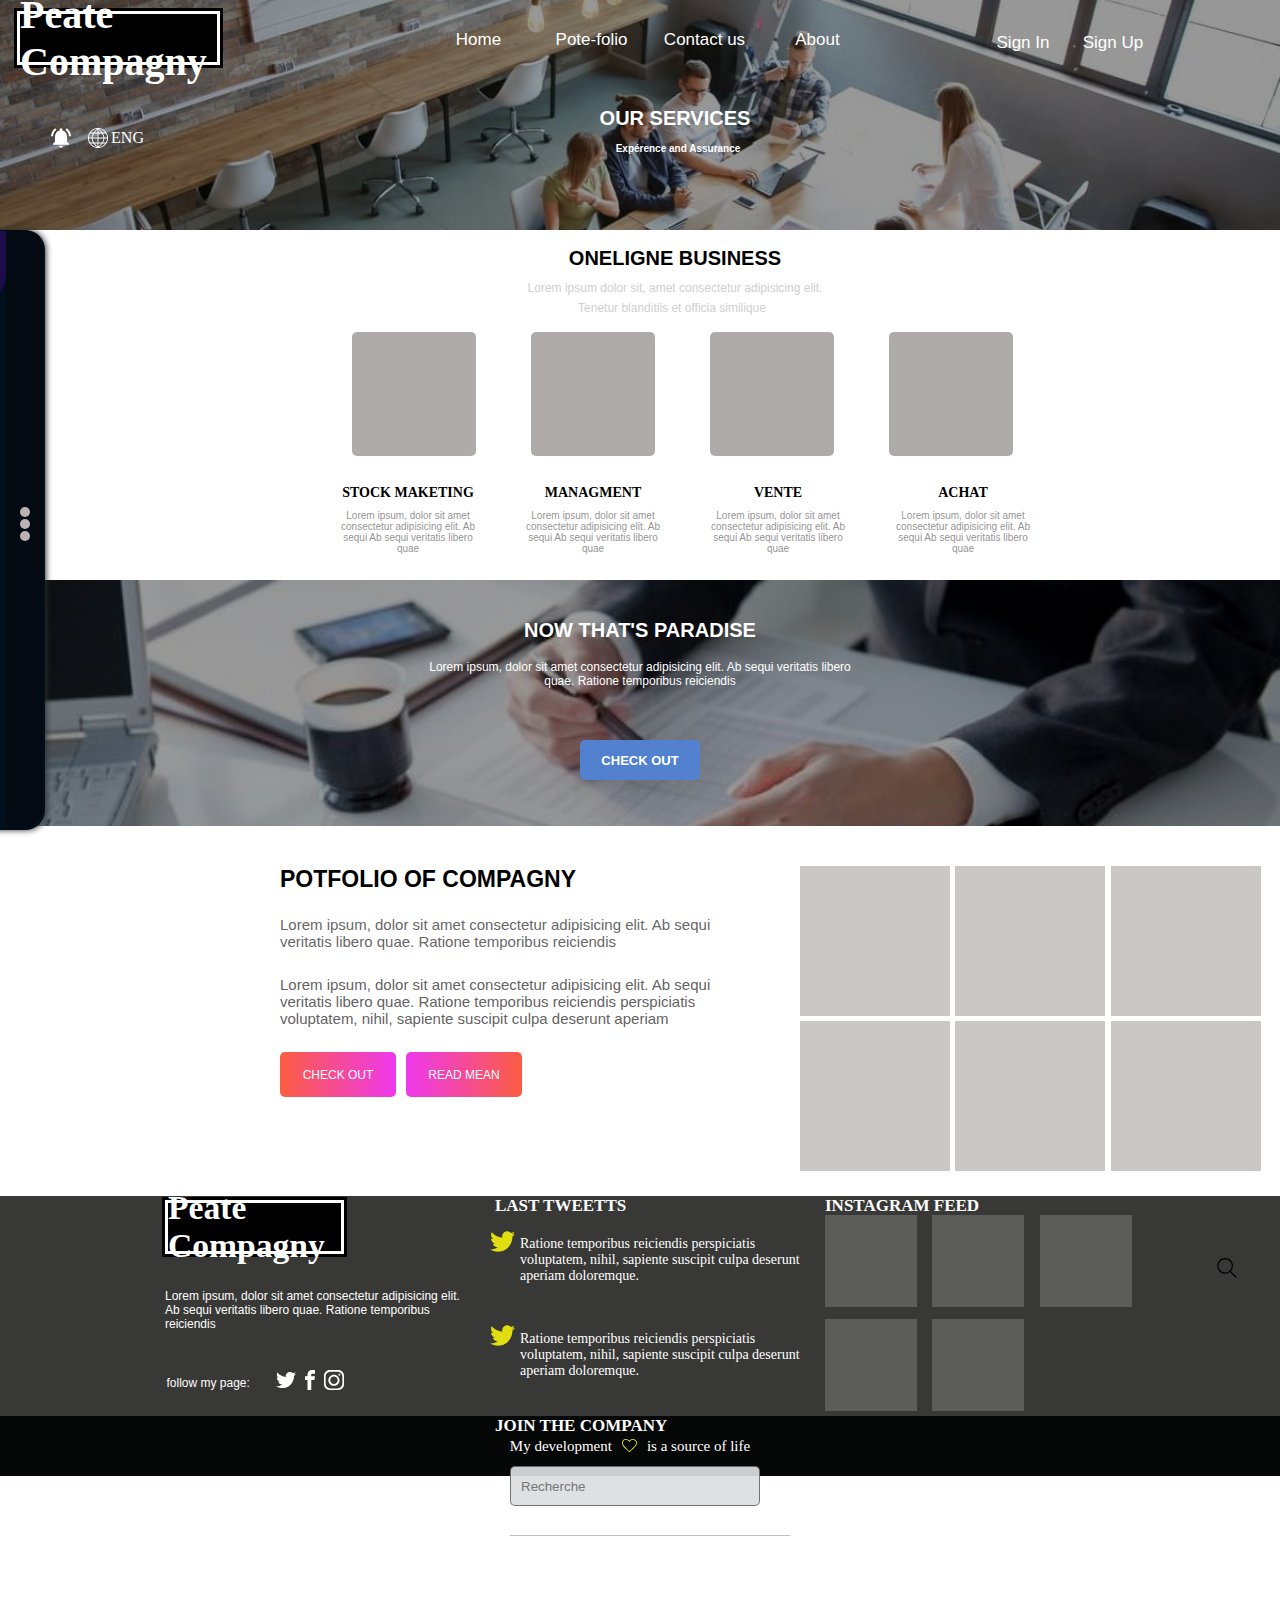
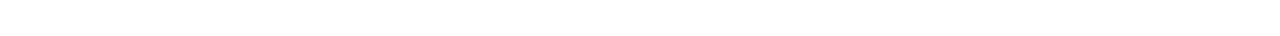
<file: index.html>
<!DOCTYPE html>
<html lang="en">
  <head>
    <meta charset="UTF-8" />
    <meta http-equiv="X-UA-Compatible" content="IE=edge" />
    <meta name="viewport" content="width=device-width, initial-scale=1.0" />
    <link rel="stylesheet" href="style.css" />
    <title>Acceuil</title>
  </head>
  <body>
    <header></header>
    <div class="modal">
      <div class="logo">Peate Compagny</div>
      <div class="nav-bar">
        <div class="btn">
          <a href="#">Home</a>
        </div>
        <div class="btn">
          <a href="#">Pote-folio</a>
        </div>
        <div class="btn">
          <a href="#">Contact us</a>
        </div>
        <div class="btn">
          <a href="#">About</a>
        </div>
      </div>
      <div class="card-3">
        <div class="btn">
          <a href="#">Sign In</a>
        </div>
        <div class="btn">
          <a href="#">Sign Up</a>
        </div>
      </div>
      <div class="card-1">
        <div class="btn-1">
          <svg xmlns="http://www.w3.org/2000/svg" viewBox="0 0 333333 333333" shape-rendering="geometricPrecision" text-rendering="geometricPrecision" image-rendering="optimizeQuality" fill-rule="evenodd" clip-rule="evenodd"><path d="M68874 6187l23904 23904C58677 54330 35942 93113 33434 137413H1C2341 83919 28753 36778 68874 6187zm195585 0c39953 30591 66365 77732 68873 131226h-33433c-2508-44299-25409-83082-59177-107322l23737-23904zm-72717 22568l-1 11367c47811 11367 75226 54330 75226 105649v83583l33433 33434v16716l-267467 1v-16717l33433-33433v-83583c0-51488 27248-94283 75225-105650V28755c0-13876 11201-25076 25076-25076 13874 0 25075 11201 25075 25076zm-58676 267467h66867c0 4681-836 9027-2507 13039-4347 10030-13206 17385-24072 19726-2173 501-4346 668-6687 669-18556 0-33433-15046-33601-33433z" fill="#fff"/>
          </svg>
        </div>
        <div class="btn-1">
          <svg
            xmlns="http://www.w3.org/2000/svg"
            xmlns:xlink="http://www.w3.org/1999/xlink"
            version="1.1"
            id="Layer_1"
            x="0px"
            y="0px"
            width="122.879px"
            height="122.879px"
            fill="#fff"
            viewBox="0 0 122.879 122.879"
            enable-background="new 0 0 122.879 122.879"
            xml:space="preserve"
          >
            <g>
              <path
                d="M109.465,89.503c0.182,0,0.359,0.019,0.533,0.053c1.146-1.998,2.191-4.095,3.135-6.286 c0.018-0.044,0.037-0.086,0.059-0.128c1.418-3.345,2.488-6.819,3.209-10.419c0.559-2.793,0.904-5.657,1.035-8.591h-16.893 c-0.307,8.574-2.867,17.03-7.639,25.371H109.465L109.465,89.503z
                 M106.52,94.889H89.506c-5.164,7.481-12.121,14.87-20.838,22.167 c1.367-0.17,2.719-0.388,4.055-0.655c3.646-0.729,7.164-1.817,10.549-3.264l-0.002-0.004c3.441-1.48,6.646-3.212,9.609-5.199 c2.969-1.992,5.721-4.255,8.25-6.795l0.01-0.01l0,0C103.096,99.18,104.889,97.099,106.52,94.889L106.52,94.889z M54.21,117.055
                 c-8.716-7.296-15.673-14.685-20.838-22.166H16.361c1.631,2.21,3.423,4.291,5.379,6.24l0.01,0.011v-0.001 c2.53,2.54,5.282,4.803,8.25,6.795c2.962,1.987,6.167,3.719,9.609,5.199c0.043,0.019,0.086,0.038,0.128,0.059 c3.345,1.419,6.819,2.488,10.42,3.209C51.493,116.668,52.843,116.886,54.21,117.055L54.21,117.055z M12.852,89.503h17.122 c-4.771-8.341-7.332-16.797-7.637-25.371H5.445c0.13,2.934,0.475,5.797,1.034,8.59c0.729,3.646,1.818,7.164,3.264,10.549 l0.004-0.001C10.682,85.442,11.716,87.521,12.852,89.503L12.852,89.503z
                 M5.445,58.747h16.997c0.625-8.4,3.412-16.857,8.407-25.371 H12.852c-1.136,1.982-2.17,4.061-3.105,6.234c-0.019,0.043-0.039,0.086-0.059,0.127C8.269,43.083,7.2,46.557,6.479,50.157 C5.92,52.95,5.575,55.814,5.445,58.747L5.445,58.747z M16.361,27.991h17.938c5.108-7.361,11.862-14.765,20.29-22.212 c-1.496,0.175-2.973,0.408-4.431,0.7c-3.647,0.729-7.164,1.818-10.549,3.264l0.001,0.003c-3.442,1.481-6.647,3.212-9.609,5.2
                c-2.968,1.992-5.72,4.255-8.25,6.794l-0.011,0.01h0C19.784,23.7,17.992,25.78,16.361,27.991L16.361,27.991z M68.289,5.778 c8.428,7.447,15.182,14.851,20.291,22.212h17.939c-1.631-2.21-3.424-4.291-5.381-6.24l-0.01-0.01l0,0 c-2.529-2.54-5.281-4.802-8.25-6.794c-2.963-1.988-6.168-3.719-9.609-5.2c-0.043-0.018-0.086-0.038-0.127-0.059 c-3.346-1.418-6.82-2.488-10.42-3.208C71.264,6.187,69.785,5.954,68.289,5.778L68.289,5.778z M110.027,33.376H92.029 c4.996,8.514,7.783,16.971,8.408,25.371h16.998c-0.131-2.934-0.477-5.797-1.035-8.59c-0.73-3.646-1.818-7.164-3.264-10.549
                l-0.004,0.002C112.197,37.437,111.164,35.358,110.027,33.376L110.027,33.376z M49.106,1.198C53.098,0.399,57.21,0,61.44,0 c4.23,0,8.341,0.399,12.333,1.198c3.934,0.788,7.758,1.97,11.473,3.547c0.051,0.018,0.1,0.037,0.148,0.058 c3.703,1.594,7.197,3.485,10.471,5.684c3.268,2.192,6.291,4.677,9.066,7.462c2.785,2.775,5.27,5.799,7.461,9.065 c2.197,3.275,4.09,6.768,5.684,10.473l-0.004,0.001l0.004,0.009c1.607,3.758,2.809,7.628,3.605,11.609 c0.799,3.992,1.197,8.104,1.197,12.334c0,4.23-0.398,8.343-1.197,12.335c-0.787,3.932-1.971,7.758-3.547,11.472 c-0.018,0.05-0.037,0.099-0.059,0.147c-1.594,3.705-3.486,7.197-5.684,10.472c-2.191,3.267-4.676,6.29-7.461,9.065 c-2.775,2.785-5.799,5.271-9.066,7.462c-3.273,2.198-6.768,4.091-10.471,5.684l-0.002-0.004l-0.01,0.004 c-3.758,1.606-7.629,2.808-11.609,3.604c-3.992,0.799-8.104,1.198-12.333,1.198c-4.229,0-8.342-0.399-12.334-1.198
                c-3.933-0.787-7.758-1.97-11.474-3.546c-0.049-0.019-0.098-0.037-0.147-0.059c-3.705-1.593-7.197-3.485-10.472-5.684 c-3.266-2.191-6.29-4.677-9.065-7.462c-2.785-2.775-5.27-5.799-7.461-9.065c-2.198-3.274-4.09-6.767-5.684-10.472l0.004-0.002 l-0.004-0.009c-1.606-3.758-2.808-7.628-3.604-11.609C0.4,69.782,0,65.67,0,61.439c0-4.229,0.4-8.342,1.199-12.334 c0.787-3.933,1.97-7.758,3.546-11.473c0.018-0.049,0.037-0.099,0.058-0.147c1.594-3.705,3.485-7.198,5.684-10.473 c2.192-3.266,4.677-6.29,7.461-9.065c2.775-2.785,5.799-5.27,9.065-7.462c3.275-2.198,6.768-4.09,10.472-5.684l0.001,0.004 l0.009-0.004C41.254,3.197,45.125,1.995,49.106,1.198L49.106,1.198z M64.133,9.268v18.723h17.826 C77.275,21.815,71.34,15.575,64.133,9.268L64.133,9.268z M64.133,33.376v25.371h30.922c-0.699-8.332-3.789-16.788-9.318-25.371 H64.133L64.133,33.376z M64.133,64.132v25.371h22.51c5.328-8.396,8.189-16.854,8.531-25.371H64.133L64.133,64.132z
                M64.133,94.889 v18.952c7.645-6.283,13.902-12.601,18.746-18.952H64.133L64.133,94.889z M58.747,113.843V94.889H40 C44.843,101.24,51.1,107.559,58.747,113.843L58.747,113.843z M58.747,89.503V64.132H27.706c0.341,8.518,3.201,16.975,8.531,25.371 H58.747L58.747,89.503z M58.747,58.747V33.376H37.143c-5.529,8.583-8.619,17.04-9.319,25.371H58.747L58.747,58.747z M58.747,27.991 V9.266C51.54,15.573,45.604,21.815,40.92,27.991H58.747L58.747,27.991z"
              />
            </g>
          </svg>
        </div>
        <div class="btn-4">ENG</div>
      </div>
      <div class="card-2">
        <div class="btn-2">OUR SERVICES</div>
        <div class="btn-3">Expérence and Assurance</div>
      </div>
    </div>
      <div class="block">
        <div class="asside" id="aside">
      <div class="bk-1">
             <div class="as-3"> Tableau De Bord</div>
             <div class="as-1"><a href="#">Gallery</a></div>
             <div class="as-1"><a href="#">Maketing Reseau</a></div>
             <div class="as-1"><a href="#">Onligne Business</a></div>
             <div class="as-1"><a href="#">Stock Maketing</a></div>
             <div class="as-1"><a href="#">Physical Compagnment</a></div>
             <div class="as-2">
               <div class="log"><svg xmlns="http://www.w3.org/2000/svg" id="Layer_1" data-name="Layer 1" viewBox="0 0 122.88 122.88"><defs><style>.cls-1{fill:#1da1f2;}.cls-1,.cls-2{fill-rule:evenodd;}.cls-2{fill:#fff;}</style></defs><title>twitter-square-color</title><path class="cls-1" d="M25.2,0H97.68a25.27,25.27,0,0,1,25.2,25.2V97.68a25.27,25.27,0,0,1-25.2,25.2H25.2A25.27,25.27,0,0,1,0,97.68V25.2A25.27,25.27,0,0,1,25.2,0Z"/><path class="cls-2" d="M97.52,39.06A29.27,29.27,0,0,1,89,41.39a15,15,0,0,0,6.51-8.19,29.71,29.71,0,0,1-9.4,3.59,14.81,14.81,0,0,0-25.6,10.13,14.45,14.45,0,0,0,.38,3.37A42,42,0,0,1,30.41,34.82a14.86,14.86,0,0,0-2,7.44h0A14.76,14.76,0,0,0,35,54.57a14.85,14.85,0,0,1-6.71-1.84v.19A14.8,14.8,0,0,0,40.15,67.43a14.74,14.74,0,0,1-3.9.52,16.2,16.2,0,0,1-2.8-.26A14.85,14.85,0,0,0,47.28,78,29.86,29.86,0,0,1,25.35,84.1a41.92,41.92,0,0,0,22.7,6.65c27.23,0,42.13-22.56,42.13-42.12,0-.65,0-1.28,0-1.91a29.83,29.83,0,0,0,7.38-7.65h0Z"/></svg></div>
               <div class="log-1"><svg xmlns="http://www.w3.org/2000/svg" width="64" height="64" shape-rendering="geometricPrecision" text-rendering="geometricPrecision" image-rendering="optimizeQuality" fill-rule="evenodd" clip-rule="evenodd" viewBox="0 0 640 640" fill="#1da1f2"><path d="M579.999-.012H60C27-.012-.013 27-.013 60.001V580C-.013 613 27 640.012 60 640.012h519.999c33 0 60.013-27.012 60.013-60.012V60c0-33-27.013-60.012-60.013-60.012zM363.819 173.79h73.147V86.068h-73.147c-56.328 0-102.285 45.945-102.285 102.344v43.843h-58.489V320h58.477v233.932h87.734V320h73.075l14.634-87.745h-87.71v-43.843c0-7.938 6.698-14.634 14.564-14.634v.011z"/></svg></div>
               <div class="log">
                 <svg xmlns="http://www.w3.org/2000/svg" xmlns:xlink="http://www.w3.org/1999/xlink" viewBox="0 0 132.004 132"><defs><linearGradient id="b"><stop offset="0" stop-color="#3771c8"/><stop stop-color="#3771c8" offset=".128"/><stop offset="1" stop-color="#60f" stop-opacity="0"/></linearGradient><linearGradient id="a"><stop offset="0" stop-color="#fd5"/><stop offset=".1" stop-color="#fd5"/><stop offset=".5" stop-color="#ff543e"/><stop offset="1" stop-color="#c837ab"/></linearGradient><radialGradient id="c" cx="158.429" cy="578.088" r="65" xlink:href="#a" gradientUnits="userSpaceOnUse" gradientTransform="matrix(0 -1.98198 1.8439 0 -1031.402 454.004)" fx="158.429" fy="578.088"/><radialGradient id="d" cx="147.694" cy="473.455" r="65" xlink:href="#b" gradientUnits="userSpaceOnUse" gradientTransform="matrix(.17394 .86872 -3.5818 .71718 1648.348 -458.493)" fx="147.694" fy="473.455"/></defs><path fill="url(#c)" d="M65.03 0C37.888 0 29.95.028 28.407.156c-5.57.463-9.036 1.34-12.812 3.22-2.91 1.445-5.205 3.12-7.47 5.468C4 13.126 1.5 18.394.595 24.656c-.44 3.04-.568 3.66-.594 19.188-.01 5.176 0 11.988 0 21.125 0 27.12.03 35.05.16 36.59.45 5.42 1.3 8.83 3.1 12.56 3.44 7.14 10.01 12.5 17.75 14.5 2.68.69 5.64 1.07 9.44 1.25 1.61.07 18.02.12 34.44.12 16.42 0 32.84-.02 34.41-.1 4.4-.207 6.955-.55 9.78-1.28 7.79-2.01 14.24-7.29 17.75-14.53 1.765-3.64 2.66-7.18 3.065-12.317.088-1.12.125-18.977.125-36.81 0-17.836-.04-35.66-.128-36.78-.41-5.22-1.305-8.73-3.127-12.44-1.495-3.037-3.155-5.305-5.565-7.624C116.9 4 111.64 1.5 105.372.596 102.335.157 101.73.027 86.19 0H65.03z" transform="translate(1.004 1)"/><path fill="url(#d)" d="M65.03 0C37.888 0 29.95.028 28.407.156c-5.57.463-9.036 1.34-12.812 3.22-2.91 1.445-5.205 3.12-7.47 5.468C4 13.126 1.5 18.394.595 24.656c-.44 3.04-.568 3.66-.594 19.188-.01 5.176 0 11.988 0 21.125 0 27.12.03 35.05.16 36.59.45 5.42 1.3 8.83 3.1 12.56 3.44 7.14 10.01 12.5 17.75 14.5 2.68.69 5.64 1.07 9.44 1.25 1.61.07 18.02.12 34.44.12 16.42 0 32.84-.02 34.41-.1 4.4-.207 6.955-.55 9.78-1.28 7.79-2.01 14.24-7.29 17.75-14.53 1.765-3.64 2.66-7.18 3.065-12.317.088-1.12.125-18.977.125-36.81 0-17.836-.04-35.66-.128-36.78-.41-5.22-1.305-8.73-3.127-12.44-1.495-3.037-3.155-5.305-5.565-7.624C116.9 4 111.64 1.5 105.372.596 102.335.157 101.73.027 86.19 0H65.03z" transform="translate(1.004 1)"/><path fill="#fff" d="M66.004 18c-13.036 0-14.672.057-19.792.29-5.11.234-8.598 1.043-11.65 2.23-3.157 1.226-5.835 2.866-8.503 5.535-2.67 2.668-4.31 5.346-5.54 8.502-1.19 3.053-2 6.542-2.23 11.65C18.06 51.327 18 52.964 18 66s.058 14.667.29 19.787c.235 5.11 1.044 8.598 2.23 11.65 1.227 3.157 2.867 5.835 5.536 8.503 2.667 2.67 5.345 4.314 8.5 5.54 3.054 1.187 6.543 1.996 11.652 2.23 5.12.233 6.755.29 19.79.29 13.037 0 14.668-.057 19.788-.29 5.11-.234 8.602-1.043 11.656-2.23 3.156-1.226 5.83-2.87 8.497-5.54 2.67-2.668 4.31-5.346 5.54-8.502 1.18-3.053 1.99-6.542 2.23-11.65.23-5.12.29-6.752.29-19.788 0-13.036-.06-14.672-.29-19.792-.24-5.11-1.05-8.598-2.23-11.65-1.23-3.157-2.87-5.835-5.54-8.503-2.67-2.67-5.34-4.31-8.5-5.535-3.06-1.187-6.55-1.996-11.66-2.23-5.12-.233-6.75-.29-19.79-.29zm-4.306 8.65c1.278-.002 2.704 0 4.306 0 12.816 0 14.335.046 19.396.276 4.68.214 7.22.996 8.912 1.653 2.24.87 3.837 1.91 5.516 3.59 1.68 1.68 2.72 3.28 3.592 5.52.657 1.69 1.44 4.23 1.653 8.91.23 5.06.28 6.58.28 19.39s-.05 14.33-.28 19.39c-.214 4.68-.996 7.22-1.653 8.91-.87 2.24-1.912 3.835-3.592 5.514-1.68 1.68-3.275 2.72-5.516 3.59-1.69.66-4.232 1.44-8.912 1.654-5.06.23-6.58.28-19.396.28-12.817 0-14.336-.05-19.396-.28-4.68-.216-7.22-.998-8.913-1.655-2.24-.87-3.84-1.91-5.52-3.59-1.68-1.68-2.72-3.276-3.592-5.517-.657-1.69-1.44-4.23-1.653-8.91-.23-5.06-.276-6.58-.276-19.398s.046-14.33.276-19.39c.214-4.68.996-7.22 1.653-8.912.87-2.24 1.912-3.84 3.592-5.52 1.68-1.68 3.28-2.72 5.52-3.592 1.692-.66 4.233-1.44 8.913-1.655 4.428-.2 6.144-.26 15.09-.27zm29.928 7.97c-3.18 0-5.76 2.577-5.76 5.758 0 3.18 2.58 5.76 5.76 5.76 3.18 0 5.76-2.58 5.76-5.76 0-3.18-2.58-5.76-5.76-5.76zm-25.622 6.73c-13.613 0-24.65 11.037-24.65 24.65 0 13.613 11.037 24.645 24.65 24.645C79.617 90.645 90.65 79.613 90.65 66S79.616 41.35 66.003 41.35zm0 8.65c8.836 0 16 7.163 16 16 0 8.836-7.164 16-16 16-8.837 0-16-7.164-16-16 0-8.837 7.163-16 16-16z"/></svg>
               </div>
               <div class="stitre">
                 <div class="titre">Twitter</div>
                 <div class="titre">Facebook</div>
                 <div class="titre">Instagram</div>
               </div>
               <div class="email"><a href="#">Email: hello@PeateCompagny.com</a></div>
             </div>
      </div>
     <div class="bk-2">
       <div class="aut">
         <div class="aut-2"> 
         </div>
         <div class="aut-1" id="capt">
          <div class="bar"></div>
          <div class="bar"></div>
          <div class="bar"></div>
         </div>
      </div>
    </div>
  </div>
    <section>
      <div class="main-1">
        <div class="block-txt">
          <div class="txt-1">ONELIGNE BUSINESS</div>
          <div class="txt-2">Lorem ipsum dolor sit, amet consectetur adipisicing elit.</div>
          <div class="txt-3"> Tenetur blanditiis et officia similique</div>
        </div>
        <!--Images et definition-->
          <div class="block-img">
            <div class="img"></div>
            <div class="img"></div>
            <div class="img"></div>
            <div class="img"></div>
          </div>
          <div class="block-txt-1">
            <div class="txt-a">
              <div class="lign-1">STOCK MAKETING</div>
              <div class="lign-2">Lorem ipsum, dolor sit amet
                consectetur adipisicing elit. Ab sequi Ab sequi veritatis libero quae</div>
            </div>
            <div class="txt-a">
              <div class="lign-1">MANAGMENT</div>
              <div class="lign-2">Lorem ipsum, dolor sit amet
                consectetur adipisicing elit. Ab sequi Ab sequi veritatis libero quae </div>
            </div>
            <div class="txt-a">
              <div class="lign-1">VENTE</div>
              <div class="lign-2">Lorem ipsum, dolor sit amet
                consectetur adipisicing elit. Ab sequi Ab sequi veritatis libero quae </div>
             
            </div>
            <div class="txt-a">
              <div class="lign-1">ACHAT</div>
              <div class="lign-2">Lorem ipsum, dolor sit amet
                consectetur adipisicing elit. Ab sequi Ab sequi veritatis libero quae</div>
              
            </div>
          </div>
        <!------------------------>
      </div>
      <div class="modal-main">
        <div class="modal-main-titre">NOW THAT'S PARADISE</div>
        <div class="modal-main-stitre">Lorem ipsum, dolor sit amet consectetur adipisicing elit. Ab sequi veritatis libero quae. Ratione temporibus reiciendis</div>
        <div class="modal-btn"><a href="#">CHECK OUT</a> </div>
      </div>
      <div class="main-2"></div>
      <div class="main-3">
        <div class="main-3-txt">
          <div class="mon-txt-1">POTFOLIO OF COMPAGNY</div>
          <div class="mon-txt-2">Lorem ipsum, dolor sit amet consectetur adipisicing elit. Ab sequi veritatis libero quae. Ratione temporibus reiciendis</div>
          <div class="mon-txt-3">Lorem ipsum, dolor sit amet consectetur adipisicing elit. Ab sequi veritatis libero quae. Ratione temporibus reiciendis perspiciatis voluptatem, nihil, sapiente suscipit culpa deserunt aperiam 
            <div class="mon-btn">
              <div class="mon-btn-1"><a href="#">CHECK OUT</a></div>
              <div class="mon-btn-2"><a href="#">READ MEAN</a></div>
            </div>
       </div>
        </div>
        <div class="main-3-grid">
          <div class="grid-a"></div>
           <div class="grid-a"></div>
            <div class="grid-a"></div>
             <div class="grid-a"></div>
              <div class="grid-a"></div>
              <div class="grid-a"></div>
        </div>
      </div>
      <footer>
        <div class="footer-1">
          <div class="block-footer">
            <div class="logo-ft">Peate Compagny</div>
          <div class="txt-ft">Lorem ipsum, dolor sit amet consectetur adipisicing elit. Ab sequi veritatis libero quae. Ratione temporibus reiciendis </div>
           <div class="reseau-ft">
             <div class="follow">follow my page:</div>
             <div class="ft"><svg xmlns="http://www.w3.org/2000/svg" width="64" height="64" shape-rendering="geometricPrecision" text-rendering="geometricPrecision" image-rendering="optimizeQuality" fill-rule="evenodd" clip-rule="evenodd" fill="#fff" viewBox="0 0 640 640"><path d="M640.012 121.513c-23.528 10.524-48.875 17.516-75.343 20.634 27.118-16.24 47.858-41.977 57.756-72.615-25.347 14.988-53.516 25.985-83.363 31.866-24-25.5-58.087-41.35-95.848-41.35-72.508 0-131.21 58.736-131.21 131.198 0 10.228 1.134 20.232 3.355 29.882-109.1-5.528-205.821-57.757-270.57-137.222a131.423 131.423 0 0 0-17.764 66c0 45.497 23.102 85.738 58.347 109.207-21.508-.638-41.74-6.638-59.505-16.359v1.642c0 63.627 45.225 116.718 105.32 128.718-11.008 2.988-22.63 4.642-34.606 4.642-8.48 0-16.654-.874-24.78-2.35 16.783 52.11 65.233 90.095 122.612 91.205-44.989 35.245-101.493 56.233-163.09 56.233-10.63 0-20.988-.65-31.334-1.89 58.229 37.359 127.206 58.997 201.31 58.997 241.42 0 373.552-200.069 373.552-373.54 0-5.764-.13-11.35-.366-16.996 25.642-18.343 47.87-41.493 65.469-67.844l.059-.059z"/></svg></div>
             <div class="ft"><svg xmlns="http://www.w3.org/2000/svg" width="64" height="64" shape-rendering="geometricPrecision" text-rendering="geometricPrecision" image-rendering="optimizeQuality" fill-rule="evenodd" clip-rule="evenodd" fill="#fff" viewBox="0 0 640 640"><path d="M380.001 120.001h99.993V0h-99.993c-77.186 0-139.986 62.8-139.986 139.986v60h-80.009V320h79.985v320h120.013V320h99.994l19.996-120.013h-119.99v-60.001c0-10.843 9.154-19.996 19.996-19.996v.012z"/></svg></div>
             <div class="ft"><svg xmlns="http://www.w3.org/2000/svg" width="64" height="64" shape-rendering="geometricPrecision" text-rendering="geometricPrecision" image-rendering="optimizeQuality" fill-rule="evenodd" clip-rule="evenodd" fill="#fff" viewBox="0 0 640 640"><path d="M184.715 2.752h270.582C556.908 2.752 640 84.816 640 185.069v269.85c0 100.277-83.092 182.317-184.703 182.317H184.715C83.104 637.236 0 555.196 0 454.919v-269.85C0 84.816 83.103 2.752 184.715 2.752zm133.561 145.939c98.741 0 178.868 80.127 178.868 178.868 0 98.753-80.127 178.868-178.868 178.868-98.765 0-178.88-80.115-178.88-178.868 0-98.741 80.115-178.868 178.88-178.868zm0 60.414c65.387 0 118.454 53.056 118.454 118.454s-53.068 118.466-118.454 118.466c-65.41 0-118.466-53.067-118.466-118.466 0-65.398 53.056-118.454 118.466-118.454zM491.321 123.9c16.04 0 29.044 13.004 29.044 29.032 0 16.04-13.004 29.044-29.044 29.044-16.028 0-29.032-13.004-29.032-29.044 0-16.028 13.004-29.032 29.032-29.032zM206.825 54.58H433.21c85.005 0 154.526 69.178 154.526 153.712V435.81c0 84.532-69.52 153.699-154.526 153.699H206.825c-85.005 0-154.537-69.167-154.537-153.7V208.29c0-84.532 69.532-153.71 154.537-153.71z"/></svg></div>
           </div>
          </div>
          <div class="block-footer">
            <div class="titre-1-ft">LAST TWEETTS</div>
            <div class="titre-2-ft">Ratione temporibus reiciendis perspiciatis voluptatem, nihil, sapiente suscipit culpa deserunt aperiam doloremque.</div>
            <div class="titre-3-ft">Ratione temporibus reiciendis perspiciatis voluptatem, nihil, sapiente suscipit culpa deserunt aperiam doloremque.</div>
             <div class="svg-twit-1"><svg xmlns="http://www.w3.org/2000/svg" width="64" height="64" shape-rendering="geometricPrecision" text-rendering="geometricPrecision" image-rendering="optimizeQuality" fill-rule="evenodd" clip-rule="evenodd" fill="#e0dd11"viewBox="0 0 640 640"><path d="M640.012 121.513c-23.528 10.524-48.875 17.516-75.343 20.634 27.118-16.24 47.858-41.977 57.756-72.615-25.347 14.988-53.516 25.985-83.363 31.866-24-25.5-58.087-41.35-95.848-41.35-72.508 0-131.21 58.736-131.21 131.198 0 10.228 1.134 20.232 3.355 29.882-109.1-5.528-205.821-57.757-270.57-137.222a131.423 131.423 0 0 0-17.764 66c0 45.497 23.102 85.738 58.347 109.207-21.508-.638-41.74-6.638-59.505-16.359v1.642c0 63.627 45.225 116.718 105.32 128.718-11.008 2.988-22.63 4.642-34.606 4.642-8.48 0-16.654-.874-24.78-2.35 16.783 52.11 65.233 90.095 122.612 91.205-44.989 35.245-101.493 56.233-163.09 56.233-10.63 0-20.988-.65-31.334-1.89 58.229 37.359 127.206 58.997 201.31 58.997 241.42 0 373.552-200.069 373.552-373.54 0-5.764-.13-11.35-.366-16.996 25.642-18.343 47.87-41.493 65.469-67.844l.059-.059z"/></svg></div>
             <div class="svg-twit-2"><svg xmlns="http://www.w3.org/2000/svg" width="64" height="64" shape-rendering="geometricPrecision" text-rendering="geometricPrecision" image-rendering="optimizeQuality" fill-rule="evenodd" clip-rule="evenodd"fill="#e0dd11" viewBox="0 0 640 640"><path d="M640.012 121.513c-23.528 10.524-48.875 17.516-75.343 20.634 27.118-16.24 47.858-41.977 57.756-72.615-25.347 14.988-53.516 25.985-83.363 31.866-24-25.5-58.087-41.35-95.848-41.35-72.508 0-131.21 58.736-131.21 131.198 0 10.228 1.134 20.232 3.355 29.882-109.1-5.528-205.821-57.757-270.57-137.222a131.423 131.423 0 0 0-17.764 66c0 45.497 23.102 85.738 58.347 109.207-21.508-.638-41.74-6.638-59.505-16.359v1.642c0 63.627 45.225 116.718 105.32 128.718-11.008 2.988-22.63 4.642-34.606 4.642-8.48 0-16.654-.874-24.78-2.35 16.783 52.11 65.233 90.095 122.612 91.205-44.989 35.245-101.493 56.233-163.09 56.233-10.63 0-20.988-.65-31.334-1.89 58.229 37.359 127.206 58.997 201.31 58.997 241.42 0 373.552-200.069 373.552-373.54 0-5.764-.13-11.35-.366-16.996 25.642-18.343 47.87-41.493 65.469-67.844l.059-.059z"/></svg></div>
          </div>
          <div class="block-foote">
            <div class="titre-8-ft">INSTAGRAM FEED</div>
              <div class="second-grid">
                <div class="grid-b"></div>
                <div class="grid-b"></div>
                <div class="grid-b"></div>
                <div class="grid-b"></div>
                <div class="grid-b"></div>
              </div>
          </div>
          <div class="block-footer">
            <div class="titre-1-ft">JOIN THE COMPANY</div>
            <div class="boite-rech-1">
              
              <div class="rech">
                <form action="traitement" method="post" enctype="multipart/form-data">
                  <div class="input">
                    <input type="text" name="seach" placeholder="Recherche">
                  </div>
                </form>
               Do your research
              </div>
            </div>
            <div class="boite-rech-2">Tel: +229 67 95 77 86</div>
          </div>
        </div>
        <div class="footer-2">
          <div class="ft-signature">
            My development  
            <div class="mySvg"><svg xmlns="http://www.w3.org/2000/svg" xmlns:xlink="http://www.w3.org/1999/xlink" version="1.1" fill="#ebe726" id="Layer_1" x="0px" y="0px" viewBox="0 0 122.88 109.57" style="enable-background:new 0 0 122.88 109.57" xml:space="preserve"><g><path d="M65.46,19.57c-0.68,0.72-1.36,1.45-2.2,2.32l-2.31,2.41l-2.4-2.33c-0.71-0.69-1.43-1.4-2.13-2.09 c-7.42-7.3-13.01-12.8-24.52-12.95c-0.45-0.01-0.93,0-1.43,0.02c-6.44,0.23-12.38,2.6-16.72,6.65c-4.28,4-7.01,9.67-7.1,16.57 c-0.01,0.43,0,0.88,0.02,1.37c0.69,19.27,19.13,36.08,34.42,50.01c2.95,2.69,5.78,5.27,8.49,7.88l11.26,10.85l14.15-14.04 c2.28-2.26,4.86-4.73,7.62-7.37c4.69-4.5,9.91-9.49,14.77-14.52c3.49-3.61,6.8-7.24,9.61-10.73c2.76-3.42,5.02-6.67,6.47-9.57 c2.38-4.76,3.13-9.52,2.62-13.97c-0.5-4.39-2.23-8.49-4.82-11.99c-2.63-3.55-6.13-6.49-10.14-8.5C96.5,7.29,91.21,6.2,85.8,6.82 C76.47,7.9,71.5,13.17,65.46,19.57L65.46,19.57z M60.77,14.85C67.67,7.54,73.4,1.55,85.04,0.22c6.72-0.77,13.3,0.57,19.03,3.45 c4.95,2.48,9.27,6.1,12.51,10.47c3.27,4.42,5.46,9.61,6.1,15.19c0.65,5.66-0.29,11.69-3.3,17.69c-1.7,3.39-4.22,7.03-7.23,10.76 c-2.95,3.66-6.39,7.44-10,11.17C97.2,74.08,91.94,79.12,87.2,83.66c-2.77,2.65-5.36,5.13-7.54,7.29L63.2,107.28l-2.31,2.29 l-2.34-2.25l-13.6-13.1c-2.49-2.39-5.37-5.02-8.36-7.75C20.38,71.68,0.81,53.85,0.02,31.77C0,31.23,0,30.67,0,30.09 c0.12-8.86,3.66-16.18,9.21-21.36c5.5-5.13,12.97-8.13,21.01-8.42c0.55-0.02,1.13-0.03,1.74-0.02C46,0.48,52.42,6.63,60.77,14.85 L60.77,14.85z"/></g></svg></div>
            is a source of life
          </div>
          <div class="input-1"><svg xmlns="http://www.w3.org/2000/svg" xmlns:xlink="http://www.w3.org/1999/xlink" version="1.1" id="Layer_1" x="0px" y="0px" width="119.828px" height="122.88px" viewBox="0 0 119.828 122.88" enable-background="new 0 0 119.828 122.88" xml:space="preserve"><g><path d="M48.319,0C61.662,0,73.74,5.408,82.484,14.152c8.744,8.744,14.152,20.823,14.152,34.166 c0,12.809-4.984,24.451-13.117,33.098c0.148,0.109,0.291,0.23,0.426,0.364l34.785,34.737c1.457,1.449,1.465,3.807,0.014,5.265 c-1.449,1.458-3.807,1.464-5.264,0.015L78.695,87.06c-0.221-0.22-0.408-0.46-0.563-0.715c-8.213,6.447-18.564,10.292-29.814,10.292 c-13.343,0-25.423-5.408-34.167-14.152C5.408,73.741,0,61.661,0,48.318s5.408-25.422,14.152-34.166C22.896,5.409,34.976,0,48.319,0 L48.319,0z M77.082,19.555c-7.361-7.361-17.53-11.914-28.763-11.914c-11.233,0-21.403,4.553-28.764,11.914 C12.194,26.916,7.641,37.085,7.641,48.318c0,11.233,4.553,21.403,11.914,28.764c7.36,7.361,17.53,11.914,28.764,11.914 c11.233,0,21.402-4.553,28.763-11.914c7.361-7.36,11.914-17.53,11.914-28.764C88.996,37.085,84.443,26.916,77.082,19.555 L77.082,19.555z"/></g></svg></div>
        </div>
      </footer>
    </section>
  </body>
  <script src="script.js"></script>
</html>
</file>
<file: style.css>
* {
  margin: 0;
  padding: 0;
  box-sizing: border-box;
}
:root {
  ---width-header: 100%;
  ---heigth-header: 230px;
}

header {
  width: var(---width-header);
  height: var(---heigth-header);
  background-image: url(images/header.jpeg);
  background-repeat: no-repeat;
  background-size: cover;
}
/* .btn>.buttom{
    /* background-color: yellow; 
    width: 75px;
    height: 10px;
    position: absolute;
    top: 1px;

}  */
.btn > .buttom:hover {
  border-bottom: 1px solid #fff;
}
.modal {
  background-color: rgb(0, 0, 0, 0.4);
  width: var(---width-header);
  height: var(---heigth-header);
  position: absolute;
  top: 0;
  left: 0;
  /* display: none; */
  display: flex;
  flex-wrap: wrap;
}
.modal > .logo {
  background-color: black;
  width: 197px;
  height: 48px;
  margin-top: 14px;
  margin-right: 180px;
  box-shadow: 0 0 0 3px #fff, 0 0 0 6px #000;
  margin-left: 20px;
  color: #fff;
  display: flex;
  justify-content: center;
  align-items: center;
  font-family: Freestyle Script;
  font-weight: bolder;
  font-size: 2.5em;
  cursor: pointer;
}
.modal > .nav-bar {
  /* background-color: yellow; */
  width: 480px;
  height: 50px;
  margin-top: 15px;
  display: flex;
  flex-wrap: wrap;
  align-items: center;
  justify-content: center;
  margin-left: 20px;
}
.modal > .nav-bar > .btn {
  /* background-color: tomato;  */
  width: 95px;
  height: 34px;
  margin-right: 18px;
  display: flex;
  justify-content: center;
  align-items: center;
  position: relative;
  transition: all 0.3s ease;
  z-index: 1;
}
.modal > .nav-bar > .btn:hover {
  border-bottom: 1px solid #fff;
  z-index: 1;
}
.card-3 {
  /* background-color: blue;  */
  width: 180px;
  height: 50px;
  margin-top: 18px;
  margin-left: 90px;
  display: flex;
  justify-content: center;
  align-items: center;
}
.modal > .nav-bar > .btn > a {
  text-decoration: none;
  color: #fff;
  font-family: Arial, Helvetica, sans-serif;
  font-size: 17px;
  font-weight: 500;
}
.card-3 > .btn {
  /* background-color: aqua; */
  width: 100px;
  color: #fff;
  width: 95px;
  height: 34px;
  margin-right: 18px;
  display: flex;
  justify-content: center;
  align-items: center;
  position: relative;
  transition: all 0.3s ease;
}
.card-3 > .btn > a {
  text-decoration: none;
  color: #fff;
  font-family: Arial, Helvetica, sans-serif;
  font-size: 17px;
  font-weight: 543;
}
.card-3 > .btn:hover {
  border-bottom: 1px solid #fff;
}
.modal > .card-1 {
  /* background-color: yellow; */
  width: 180px;
  height: 50px;
  /* margin-top: 5px; */
  display: flex;
  flex-wrap: wrap;
  justify-content: center;
}
.modal > .card-1 > .btn-1 {
  /* background-color: yellow;  */
  width: 27px;
  height: 27px;
  margin-left: 10px;
  display: flex;
  justify-content: center;
  align-items: center;
}
.card-2 {
  width: 480px;
  height: 60px;
  position: absolute;
  top: 100px;
  left: 425px;
}
.card-2 > .btn-2 {
  /* background-color: black;  */
  width: 200px;
  height: 30px;
  margin-bottom: 5px;
  margin-left: 150px;
  margin-top: 3px;
  display: flex;
  justify-content: center;
  align-items: center;
  color: #fff;
  font-family: Arial, Helvetica, sans-serif;
  font-weight: bolder;
  font-size: 20px;
}
.card-2 > .btn-3 {
  /* background-color: black;  */
  width: 200px;
  height: 20px;
  margin-left: 153px;
  color: #fff;
  display: flex;
  justify-content: center;
  align-items: center;
  font-family: Arial, Helvetica, sans-serif;
  font-weight: bolder;
  font-size: 10px;
}
.card-1 > .btn-1 svg {
  width: 20px;
  height: 20px;
  cursor: pointer;
}

.card-1 > .btn-4 {
  /* background-color: yellow; */
  width: 31px;
  height: 27px;
  margin-left: 1px;
  display: flex;
  justify-content: center;
  align-items: center;
  color: #fff;
  cursor: pointer;
}
.asside {
  background-color: rgb(1, 14, 27);
  width: 250px;
  height: 600px;
  left: -16vw;
  transition: all 0.5s ease;
  box-shadow: 1px 0 6px 0px rgb(47, 47, 48);
  display: flex;
  flex-wrap: wrap;
  position: relative;

  
  z-index: 2;
  border-radius: 0 20px 20px 20px;
  /* display: none; */
}
.aut {
  background-color: rgba(5, 5, 8, 0.5);
  width: 37px;
  height: 597px;
  margin-left: 3px;
  /* border-left: 1px solid rgb(204, 198, 198, 0.5); */
  z-index: 1;
  border-radius: 0 20px 20px 0;
}

.aut-1 > .bar {
  background-color: rgb(187, 178, 178);
  width: 10px;
  height: 10px;
  border-radius: 50%;
  margin-top: 2px;
  cursor: pointer;
  z-index: 1;
}
.aut-1 {
  /* background-color: #000; */
  width: 20px;
  height: 70px;
  padding: 15px 4px;
  margin-top: 250px;
  margin-left: 10px;
  z-index: 1;
}
.aut-2 {
  /* background-color: rgb(228, 15, 15); */
  width: 34px;
  height: 10px;
  margin-left: 2px;
}

.bk-1 {
  /* background-color:rgb(130, 222, 238); */
  width: 208px;
  height: 600px;
}
.bk-2 {
  /* background-color:rgb(81, 83, 81);  */
  width: 41px;
  height: 600px;
  /* border-left: 1px solid rgb(204, 198, 198, 0.5); */
}
.bk-1 > .as-3 {
  background-color: rgb(28, 12, 73);
  width: 211px;
  height: 70px;
  display: flex;
  justify-content: center;
  align-items: center;
  margin-top: 1px;
  /* margin-left: 4px; */
  color: #fff;
  font-weight: 600;
  font-size: 20px;
  border-radius: 25px 0 25px 0;
  font-family: Arial, Helvetica, sans-serif;
}
.bk-1 > .as-1 {
  /* background-color: yellow; */
  width: 197px;
  height: 52px;
  margin-top: 15px;
  margin-left: 4px;
  padding: 17px 8px;
  border-bottom: 1px solid rgb(204, 198, 198, 0.2);
  transition: all 0.7s ease;
}
.bk-1 > .as-1:hover {
  border-bottom-color: #fff;
}
.bk-1 > .as-1 > a {
  color: rgb(207, 198, 198, 0.9);

  font-size: 15px;
  font-family: Arial, Helvetica, sans-serif;
  text-decoration: none;
}
.bk-1 > .as-1 > a:hover {
  color: #fff;
}
.bk-1 > .as-2 {
  background-color: rgba(5, 5, 8, 0.5);
  width: 197px;
  height: 170px;
  margin-top: 17px;
  margin-left: 4px;
  display: flex;
  flex-wrap: wrap;
  border-radius: 0 20px 0 20px;
  transition: all 0.7s ease;
}
.bk-1 > .as-2:hover {
  box-shadow: 0 0 0 2px rgb(21, 167, 204);
}
/* --------- Traitement du milieu de la page------------- */
.block {
  /* background-color: rgb(194, 34, 34); */
  width: 250px;
  height: 600px;
}

section {
  /* background-color: rgb(14, 11, 11); */
  width: 100%;
  height: 800px;
  position: absolute;
  top: 230px;
  left: 0px;
}
.main-1 {
  /* background-color: aqua;  */
  width: 100%;
  height: 370px;
  position: relative;
  top: -20px;
}
.main-2 {
  background-color: rgb(8, 12, 12);
  width: 100%;
  height: 246px;
  position: relative;
  top: -20px;
  background-image: url(images/main-2.jpg);
  background-repeat: no-repeat;
  background-size: cover;
}
.modal-main {
  background-color: rgb(0, 0, 0, 0.4);
  width: 100%;
  height: 246px;
  position: absolute;
  top: 350px;
  z-index: 1;
  left: 0;

  /* display: none; */
}
.main-3 {
  /* background-color: rgb(31, 6, 141); */
  width: 100%;
  height: 350px;
  position: relative;
  top: -20px;
  display: flex;
  flex-wrap: wrap;
}

footer {
  background-color: rgb(56, 56, 54);
  width: 100%;
  height: 280px;
}

.log {
  /* background-color: #fff; */
  width: 50px;
  height: 50px;
  margin-left: 12px;
  margin-top: 30px;
  cursor: pointer;
}
.log-1 {
  background-color: #fff;
  width: 50px;
  height: 50px;
  margin-left: 12px;
  margin-top: 30px;
  border-radius: 5px 5px 5px 5px;
  cursor: pointer;
}
.email {
  width: 183px;
  height: 20px;
  position: relative;
  top: 14px;
  left: 15px;
  cursor: pointer;
}

.email > a {
  color: #fff;
  text-decoration: none;
  font-size: 11px;
  transition: all 0.3s ease;
}
.email > a:hover {
  color: rgb(28, 161, 194);
}
.log-1 svg {
  width: 50px;
  height: 50px;
}
.log svg {
  width: 50px;
  height: 50px;
}
.stitre {
  /* background-color: #fff; */
  width: 190px;
  height: 15px;
  position: relative;
  left: 1px;
  display: flex;
  flex-wrap: wrap;
  top: -2px;
}
.titre {
  /* background-color: rgb(122, 12, 12); */
  width: 60px;
  height: 15px;
  margin-left: 3px;
  font-size: 10px;
  display: flex;
  justify-content: center;
  align-items: center;
  color: #fff;
  font-family: Arial, Helvetica, sans-serif;
}
.main-1 > .block-txt {
  /* background-color: yellow; */
  width: 450px;
  height: 100px;
  position: absolute;
  left: 450px;
  top: 28px;
}
.main-1 > .block-txt > .txt-1 {
  /* background-color: rgb(102, 255, 0); */
  width: 350px;
  height: 40px;
  margin-left: 50px;
  display: flex;
  justify-content: center;
  align-items: center;
  color: #000;
  font-size: 20px;
  font-weight: bold;
  font-family: Arial, Helvetica, sans-serif;
}
.main-1 > .block-txt > .txt-2 {
  /* background-color: rgb(0, 38, 255); */
  width: 380px;
  height: 20px;
  margin-left: 35px;
  display: flex;
  justify-content: center;
  align-items: center;
  color: rgb(207, 207, 207);
  font-size: 12px;
  font-family: Arial, Helvetica, sans-serif;
}
.main-1 > .block-txt > .txt-3 {
  /* background-color: rgb(255, 102, 0); */
  width: 250px;
  height: 20px;
  margin-left: 97px;
  display: flex;
  justify-content: center;
  align-items: center;
  color: rgb(207, 207, 207);
  font-size: 12px;
  font-family: Arial, Helvetica, sans-serif;
}
.main-1 > .block-img {
  /* background-color: yellow; */
  width: 750px;
  height: 125px;
  left: 297px;
  top: 122px;
  display: flex;
  flex-wrap: wrap;
  position: absolute;
}
.main-1 > .block-img > .img {
  background-color: rgb(139, 135, 134, 0.7);
  width: 124px;
  height: 124px;
  margin-left: 55px;
  border-radius: 5px 5px 5px 5px;
}
.block-txt-1 {
  /* background-color: rgb(255, 94, 0); */
  width: 750px;
  height: 100px;
  left: 298px;
  top: 275px;
  display: flex;
  flex-wrap: wrap;
  position: absolute;
}
.block-txt-1 > .txt-a {
  /* background-color: rgba(26, 64, 190, 0.5); */
  width: 150px;
  height: 97px;
  margin-left: 35px;
}
.block-txt-1 > .txt-a > .lign-1 {
  /* background-color: aqua; */
  width: 150px;
  height: 25px;
  margin-left: 0px;
  text-align: center;
  font-size: 14px;
  font-weight: bold;
}
.block-txt-1 > .txt-a > .lign-2 {
  /* background-color: rgb(3, 10, 10); */
  width: 150px;
  height: 65px;
  margin-left: 0px;
  text-align: center;
  color: rgba(98, 97, 96, 0.7);
  font-size: 10px;
  font-family: Arial, Helvetica, sans-serif;
}
.modal-main > .modal-main-titre {
  /* background-color: yellow; */
  width: 450px;
  height: 60px;
  margin: auto;
  display: flex;
  justify-content: center;
  align-items: center;
  color: #fff;
  font-family: Arial, Helvetica, sans-serif;
  font-size: 20px;
  font-weight: bold;
  margin-top: 20px;
}
.modal-main > .modal-main-stitre {
  /* background-color: rgb(255, 123, 0); */
  width: 450px;
  height: 40px;
  margin: auto;
  display: flex;
  justify-content: center;
  color: #fff;
  font-family: Arial, Helvetica, sans-serif;
  font-size: 12px;
  text-align: center;
}
.modal-main > .modal-btn {
  background-color: rgb(82, 130, 207);
  width: 120px;
  height: 40px;
  display: flex;
  justify-content: center;
  align-items: center;
  margin: auto;
  margin-top: 40px;
  border-radius: 5px 5px 5px 5px;
  cursor: pointer;
}
.modal-main > .modal-btn > a {
  text-decoration: none;
  color: #fff;
  font-size: 13px;
  font-family: Arial, Helvetica, sans-serif;
  font-weight: bold;
  transition: all 0.5s ease;
}
.modal-main > .modal-btn:hover {
  background: linear-gradient(to bottom, rgb(19, 74, 177), rgb(19, 74, 177));
}
.main-3 > .main-3-txt {
  /* background-color: yellow; */
  width: 450px;
  height: 280px;
  margin-left: 280px;
  margin-top: 40px;
}
/* model en gid */
.main-3 > .main-3-grid {
  /* background-color: yellow; */
  width: 461px;
  height: 307px;
  margin-left: 70px;
  margin-top: 40px;
  display: grid;
  grid-template-columns: repeat(3, 1fr);
  gap: 5px;
  grid-template-rows: repeat(3, 1fr);
}
.grid-a {
  background-color: rgb(151, 144, 144, 0.5);
  width: 150px;
  height: 150px;
}
.mon-txt-1 {
  /* background-color: rgb(255, 123, 0); */
  width: 449px;
  height: 50px;
  font-size: 23px;
  font-family: Arial, Helvetica, sans-serif;
  font-weight: bold;
}
.mon-txt-2 {
  /* background-color: rgb(30, 255, 0); */
  width: 449px;
  height: 60px;
  font-size: 15px;
  font-family: Arial, Helvetica, sans-serif;
  color: rgba(83, 82, 82, 0.9);
}
.mon-txt-3 {
  /* background-color: rgb(0, 195, 255); */
  width: 449px;
  height: 70px;
  font-size: 15px;
  font-family: Arial, Helvetica, sans-serif;
  color: rgba(78, 77, 76, 0.9);
}
.mon-btn {
  /* background-color: aqua; */
  width: 245px;
  height: 55px;
  margin-top: 25px;
  display: flex;
  flex-wrap: wrap;
}
.mon-btn-1 {
  /* background-color: #000; */
  width: 116px;
  height: 45px;
  display: flex;
  justify-content: center;
  align-items: center;
  border-radius: 5px 5px 5px 5px;
  cursor: pointer;
  transition: all 0.7s ease;
  background: linear-gradient(to right, rgb(251, 93, 65), rgb(238, 56, 238));
}
.mon-btn-2 {
  background-color: #fff;
  width: 116px;
  height: 45px;
  margin-left: 10px;
  display: flex;
  justify-content: center;
  align-items: center;
  /* border: 2px solid rgba(98, 97, 96, 0.7); */
  cursor: pointer;
  border-radius: 5px 5px 5px 5px;
  transition: all 0.7s ease;
  background: linear-gradient(to left, rgb(251, 93, 65), rgb(238, 56, 238));
}
.mon-btn-2:hover {
  background: linear-gradient(to right, #0000, #000);
  color: #000;
  border-top: 1px solid rgb(12, 11, 11);
  border-bottom: 1px solid rgb(14, 13, 13);
  border-left: 1px solid rgb(14, 13, 13);
}
.mon-btn-1:hover {
  background: linear-gradient(to left, #0000, #000);
  color: #000;
  border-top: 1px solid rgb(12, 11, 11);
  border-bottom: 1px solid rgb(14, 13, 13);
  border-right: 1px solid rgb(14, 13, 13);
}
.mon-btn-2 > a {
  text-decoration: none;
  font-size: 12px;
  font-family: Arial, Helvetica, sans-serif;
  color: #fff;
}
.mon-btn-1 > a {
  text-decoration: none;
  font-size: 12px;
  font-family: Arial, Helvetica, sans-serif;
  color: #fff;
}
.footer-1 {
  /* background-color: aqua; */
  width: 100%;
  height: 220px;
  display: flex;
  flex-wrap: wrap;
  justify-content: center;
  align-items: center;
}
.footer-2 {
  background-color: rgb(6, 7, 7);
  width: 100%;
  height: 60px;
  display: flex;
  justify-content: center;
  align-items: center;
  margin: auto;
}
.footer-1 > .block-footer {
  /* background-color: yellow;  */
  width: 310px;
  height: 220px;
  margin-left: 20px;
}
.footer-1 > .block-foote {
  /* background-color: yellow; */
  width: 310px;
  height: 220px;
  margin-left: 20px;
}
.logo-ft {
  background-color: black;
  width: 173px;
  height: 48px;
  position: relative;
  top: 7px;
  left: -17px;
  box-shadow: 0 0 0 3px #fff, 0 0 0 6px #000;
  margin-left: 20px;
  color: #fff;
  display: flex;
  justify-content: center;
  align-items: center;
  font-family: Freestyle Script;
  font-weight: bolder;
  font-size: 2.1em;
  cursor: pointer;
}

.txt-ft {
  /* background-color: tomato; */
  width: 310px;
  height: 70px;
  margin-top: 45px;
  color: #fff;
  font-family: Arial, Helvetica, sans-serif;
  font-size: 12px;
}

.reseau-ft {
  /* background-color: tomato; */
  width: 250px;
  height: 40px;
  margin-top: 1px;
  margin-left: -35px;
  display: flex;
  flex-wrap: wrap;
  justify-content: center;
  align-items: center;
  color: #fff;
  font-family: Arial, Helvetica, sans-serif;
  font-size: 12px;
}
.ft {
  /* background-color: #000; */
  width: 20px;
  height: 20px;
  margin-left: 4px;
}
.ft > svg {
  width: 20px;
  height: 20px;
}
.follow {
  /* background-color: yellow; */
  width: 105px;
  height: 25px;
  position: relative;
  top: 8px;
  color: #fff;
  font-family: Arial, Helvetica, sans-serif;
  font-size: 12px;
}

.ft-signature {
  /* background-color: rgb(13, 153, 158); */
  width: 300px;
  height: 40px;
  display: flex;
  justify-content: center;
  align-items: center;
  color: #fff;
  font-size: 15px;
  font-family: Freestyle Script;
}
.mySvg {
  /* background-color: rgb(211, 40, 40); */
  width: 15px;
  height: 15px;
  margin-left: 10px;
  margin-right: 10px;
}
.titre-1-ft {
  /* background-color: red; */
  width: 175px;
  height: 30px;
  color: #fff;
  font-size: 17px;
  font-weight: bold;
}

.titre-2-ft,
.titre-3-ft {
  /* background-color: red; */
  width: 285px;
  height: 85px;
  margin-top: 10px;
  margin-left: 25px;
  color: #fff;
  font-size: 14px;
}
.svg-twit-1 {
  /* background-color: #000; */
  width: 30px;
  height: 30px;
  position: relative;
  bottom: 187px;
  left: -5px;
}
.svg-twit-2 {
  /* background-color: #000; */
  width: 30px;
  height: 30px;
  position: relative;
  bottom: 123px;
  left: -5px;
}
.svg-twit-1 > svg,
.svg-twit-2 > svg {
  width: 25px;
  height: 25px;
}
.titre-8-ft {
  /* background-color: red; */
  width: 170px;
  height: 19px;
  color: #fff;
  font-size: 17px;
  font-weight: bold;
}
.grid-b {
  background-color: rgb(128, 128, 128, 0.5);
  width: 92px;
  height: 92px;
}
.second-grid {
  /* background-color: rgb(228, 36, 36); */
  width: 310px;
  height: 197px;
  display: grid;
  grid-template-columns: repeat(3, 30fr);
  gap: 12px;
  grid-template-rows: repeat(3, 30fr);
}
.boite-rech-1 {
  /* background-color: aqua; */
  width: 280px;
  height: 70px;
  border-bottom: 1px solid rgb(128, 128, 128, 0.5);
  margin: auto;
  margin-top: 20px;
}
.boite-rech-2 {
  /* background-color: rgb(167, 48, 73); */
  width: 200px;
  height: 20px;
  margin-top: 5px;
  color: #fff;
  margin-left: 20px;
}
.rech {
  /* background-color: #fff;  */
  width: 300px;
  height: 40px;
  border-radius: 7px 7px 7px 7px;
  color: #fff;
  font-size: 12px;
}
.input > input[type="text"] {
  width: 250px;
  height: 40px;
  border: none;
  outline: none;
  border: 1px solid rgb(5, 12, 14, 0.5);
  border-radius: 5px 5px 5px 5px;
  padding: 8px 10px;
  background-color: rgba(219, 222, 224, 0.924);
}
.input-1 {
  /* background-color: red; */
  width: 20px;
  height: 20px;
  position: relative;
  top: -178px;
  right: -437px;
  z-index: 1;
}
.input-1 > svg {
  width: 20px;
  height: 20px;
  fill: #000;
}
</file>
